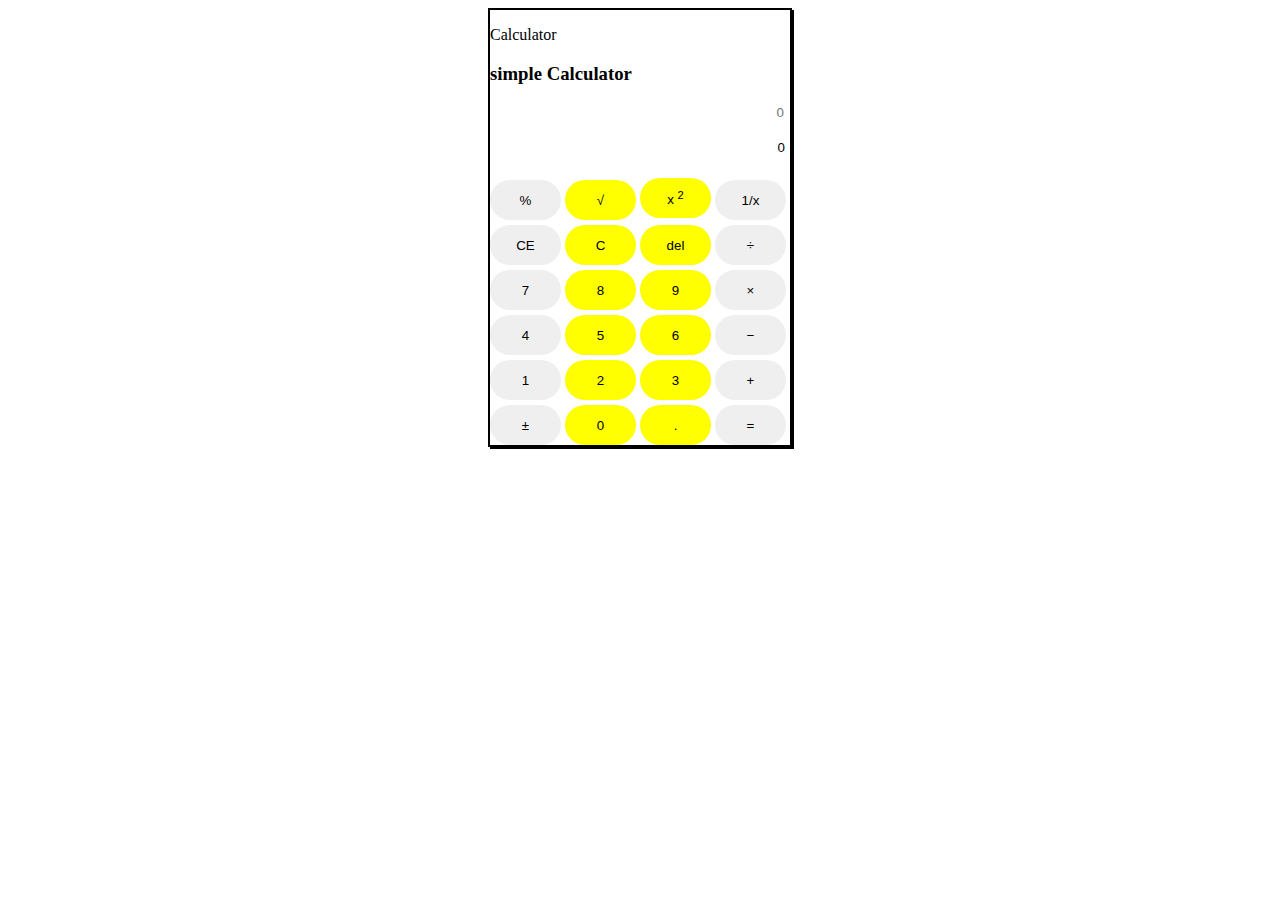
<file: index.html>
<!DOCTYPE html>
<html lang="en">
<head>
    <meta charset="UTF-8">
    <meta name="viewport" content="width=device-width, initial-scale=1.0">
    <title>Document</title>
    <link rel="stylesheet" href="style.css">
</head>
<body>
    <div class="all">
       
        <div>
            <p>Calculator</p>
            <h3>simple Calculator</h3>
        </div>
        
        <div>
            <input id="type" type="text" placeholder="0" >
        </div>
        <input id="result" type="text"  value="0" ></input>
        <br>
       
        <div>
            <button onclick="sign('%')">%</button>
            <button style="background-color: yellow;" onclick="sign('√')">&Sqrt; </button>
            <button style="background-color: yellow;" onclick="sign('^')">x <sup>2</sup></button>
            <button onclick="sign('‰')">1/x</button>
        </div>
        <div>
            <button  onclick="num('')">CE</button>
            <button style="background-color: yellow;" onclick="clr()">C</button>
            <button style="background-color: yellow;" onclick="del('')">del</button>
            <button onclick="sign('÷')"> &divide; </button>
        </div>
        <div>
            <button  onclick="num(7)">7</button>
            <button style="background-color: yellow;" onclick="num('8')">8</button>
            <button style="background-color: yellow;" onclick="num('9')">9</button>
            <button onclick="sign('*')">&times;</button>
        </div>
        <div>
            <button  onclick="num(4)">4</button>
            <button style="background-color: yellow;" onclick="num('5')">5</button>
            <button style="background-color: yellow;" onclick="num('6')">6</button>
            <button onclick="sign('-')">&minus;</button>
        </div>
        <div>
            <button  onclick="num('1')">1</button>
            <button style="background-color: yellow;" onclick="num('2')">2</button>
            <button style="background-color: yellow;" onclick="num('3')">3</button>
            <button onclick="sign('+')">&plus;</button>
        </div>
        <div>
            <button onclick="num('±')">&PlusMinus;</button>
            <button style="background-color: yellow;" onclick="num('0')">0</button>
            <button style="background-color: yellow;" onclick="num('.')">.</button>
            <button onclick="calc()">=</button>
        </div>
    

    </div>

    
</body>
</html>
<script src="cal.js"></script>
</file>
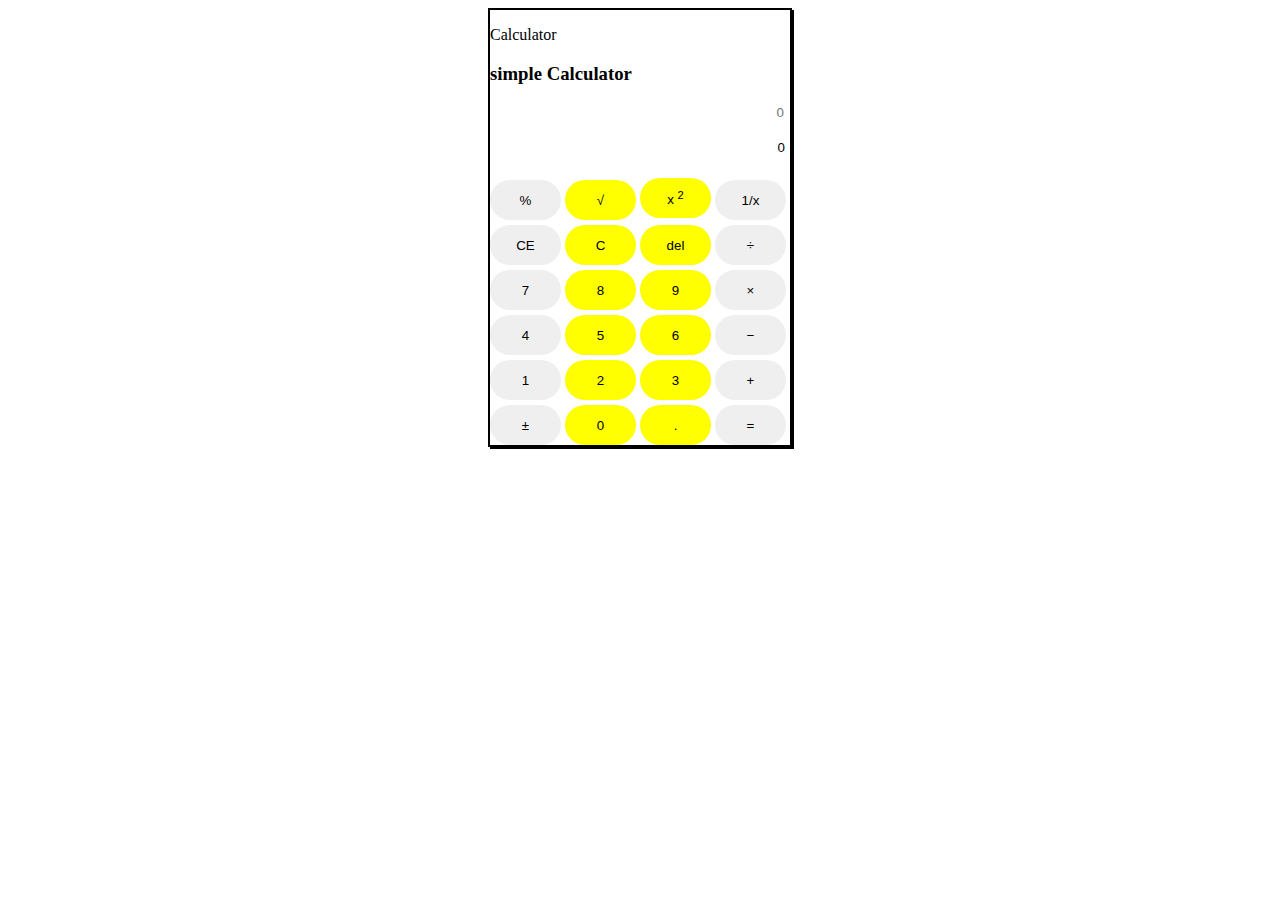
<file: cal.html>
<!DOCTYPE html>
<html lang="en">
<head>
    <meta charset="UTF-8">
    <meta name="viewport" content="width=device-width, initial-scale=1.0">
    <title>Document</title>
    <link rel="stylesheet" href="style.css">
</head>
<body>
    <div class="all">
       
        <div>
            <p>Calculator</p>
            <h3>simple Calculator</h3>
        </div>
        
        <div>
            <input id="type" type="text" placeholder="0" >
        </div>
        <input id="result" type="text"  value="0" ></input>
        <br>
       
        <div>
            <button onclick="sign('%')">%</button>
            <button style="background-color: yellow;" onclick="sign('√')">&Sqrt; </button>
            <button style="background-color: yellow;" onclick="sign('^')">x <sup>2</sup></button>
            <button onclick="sign('‰')">1/x</button>
        </div>
        <div>
            <button  onclick="num('')">CE</button>
            <button style="background-color: yellow;" onclick="clr()">C</button>
            <button style="background-color: yellow;" onclick="del('')">del</button>
            <button onclick="sign('÷')"> &divide; </button>
        </div>
        <div>
            <button  onclick="num(7)">7</button>
            <button style="background-color: yellow;" onclick="num('8')">8</button>
            <button style="background-color: yellow;" onclick="num('9')">9</button>
            <button onclick="sign('*')">&times;</button>
        </div>
        <div>
            <button  onclick="num(4)">4</button>
            <button style="background-color: yellow;" onclick="num('5')">5</button>
            <button style="background-color: yellow;" onclick="num('6')">6</button>
            <button onclick="sign('-')">&minus;</button>
        </div>
        <div>
            <button  onclick="num('1')">1</button>
            <button style="background-color: yellow;" onclick="num('2')">2</button>
            <button style="background-color: yellow;" onclick="num('3')">3</button>
            <button onclick="sign('+')">&plus;</button>
        </div>
        <div>
            <button onclick="num('±')">&PlusMinus;</button>
            <button style="background-color: yellow;" onclick="num('0')">0</button>
            <button style="background-color: yellow;" onclick="num('.')">.</button>
            <button onclick="calc()">=</button>
        </div>
    

    </div>

    
</body>
</html>
<script src="cal.js"></script>
</file>
<file: style.css>
.all{
    margin: auto;
    width: 300px;
    border: 2px solid black;
    box-shadow:  2px 2px black;
}


#first{
    display: flex;
    margin-top: 20px;

}
#result{
    border: 1px solid black;
    height: 50px;
    width: 292px;
    margin-left: 1px;
    text-align: right;
    border: none;
    outline: none;
}
#type{
  text-align: right;
  width: 292px;
  border: none;
  outline: none;
}
button{
    width: 71px;
    height: 40px;
    border-radius: 30px;
    margin-top: 5px;
    outline: none;
    border: none;
}
</file>
